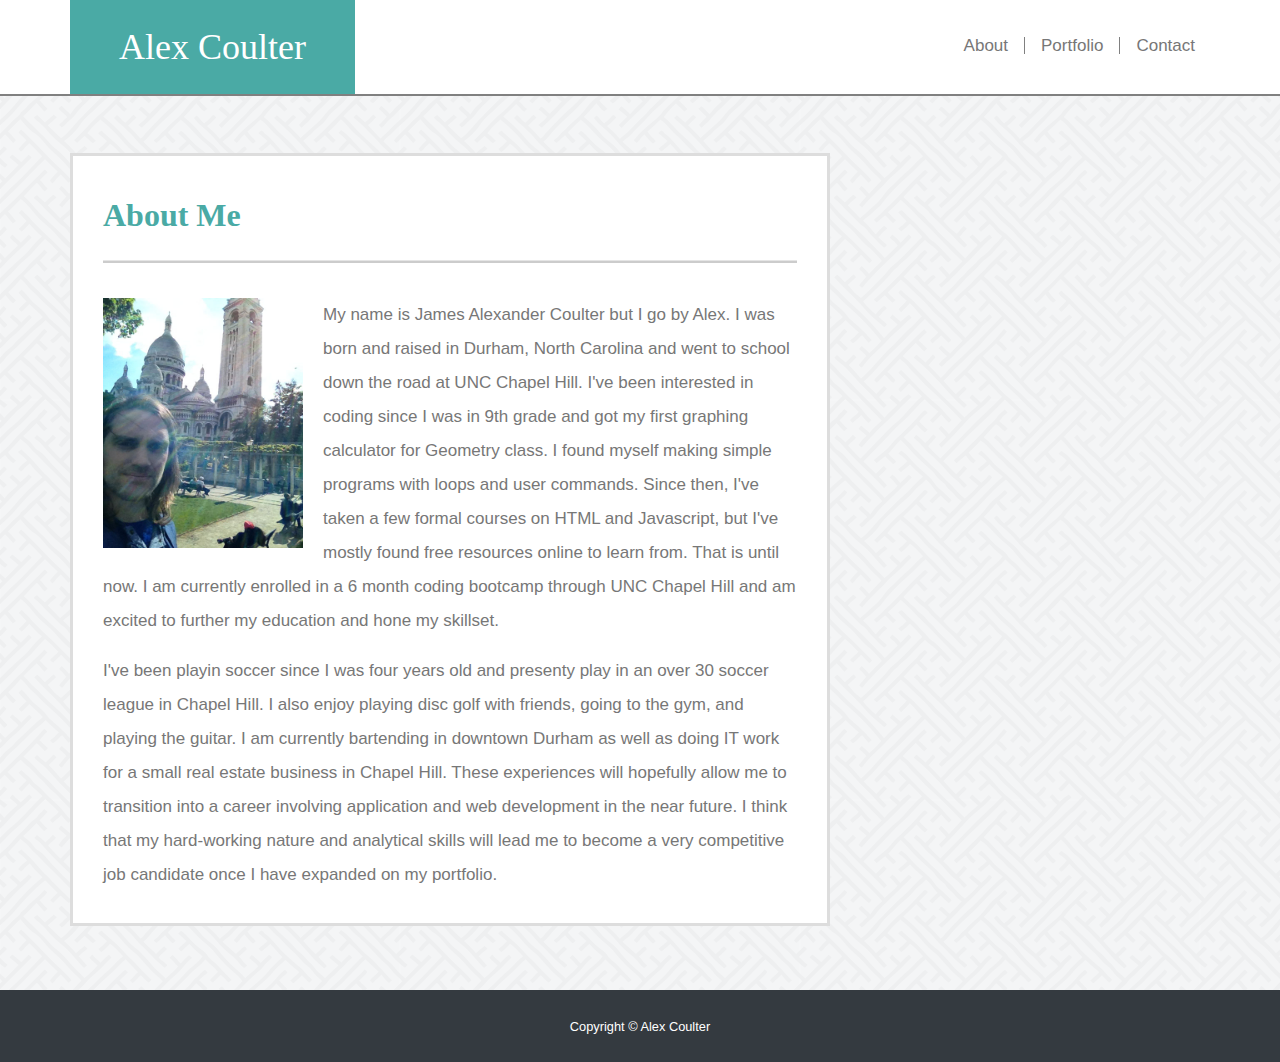
<file: index.html>
<!DOCTYPE html>
<html lang="en-us">

<head>
  <meta name="viewport" content="width=device-width, initial-scale=1, maximum-scale=1, user-scalable=0">
  <meta charset="UTF-8">
  <title>Responsive Portfolio</title>

  <link rel="stylesheet" href="https://maxcdn.bootstrapcdn.com/bootstrap/4.0.0/css/bootstrap.min.css">
  <link rel="stylesheet" href="https://stackpath.bootstrapcdn.com/font-awesome/4.7.0/css/font-awesome.min.css">
  <link rel="stylesheet" href="style.css">
</head>

<body class="d-flex flex-column">
  <div id="page-content">

    <!-- Navbar Section-->
    <div class="container-fluid bg-white">
      <div class="container header">
        <div class="row">
          <div class="col-lg-3 col-md-4 col-sm-12 logo">
            <a class="logo text-white" href="#">Alex Coulter</a>
          </div>
          <div class="col-lg-2 col-md-1 col-sm-auto"></div>
          <div class="col-md-7 col-sm-12">
            <nav class="navbar  nav justify-content-center float-md-right float-sm-none">
              <a class="nav-link pt-0 pb-0 active" href="#">About</a>
              <a class="nav-link pt-0 pb-0" href="portfolio.html">Portfolio</a>
              <a class="nav-link pt-0 pb-0" href="contact.html">Contact</a>
            </nav>
          </div>
        </div>
      </div>
    </div>

    <!-- Main Section -->
    <div class="container">
      <div class="row">
        <div class="col-md-8 main">
          <h1>About Me</h1>
          <hr class="line">
          <img class="me-pic img-fluid float-left" src="assets/images/me2.jpg" alt="Picture of Me">
          <p>My name is James Alexander Coulter but I go by Alex. I was born and raised in Durham, North Carolina and
            went to school down the road at UNC Chapel Hill. I've been interested in coding since I was in 9th grade and
            got my first graphing calculator for Geometry class. I found myself making simple programs with
            loops and user commands. Since then, I've taken a few formal courses on HTML and Javascript, but I've mostly
            found free resources online to learn from. That is until now. I am currently enrolled in a 6 month coding
            bootcamp through UNC Chapel Hill and am excited to further my education and hone my skillset.</p>

          <p>I've been playin soccer since I was four years old and presenty play in an over 30 soccer league
            in Chapel Hill. I also enjoy playing disc golf with friends, going to the gym, and playing the
            guitar. I am currently bartending in downtown Durham as well as doing IT work for a small real estate business in Chapel Hill. These experiences will hopefully allow me to transition  into a career
            involving application and web development in the near future. I think that my hard-working nature and analytical skills will lead
            me to become a very competitive job candidate once I have expanded on my portfolio.
          </p>
        </div>
        <div class="col-md-4"></div>
      </div>
    </div>
  </div>
  <footer id="sticky-footer" class="py-4 bg-dark text-white-50">
    <div class="container text-center">
      <small>Copyright &copy; Alex Coulter</small>
    </div>
  </footer>


  <!-- jQuery, javascript file for the Bootstrap's javascript file to function -->
  <script src="https://cdnjs.cloudflare.com/ajax/libs/jquery/3.2.1/jquery.min.js"></script>

  <!-- Bootstrap's javascript file that allows the dropdown menu to work  -->
  <script src="https://maxcdn.bootstrapcdn.com/bootstrap/4.0.0/js/bootstrap.min.js"></script>

</body>

</html>
</file>
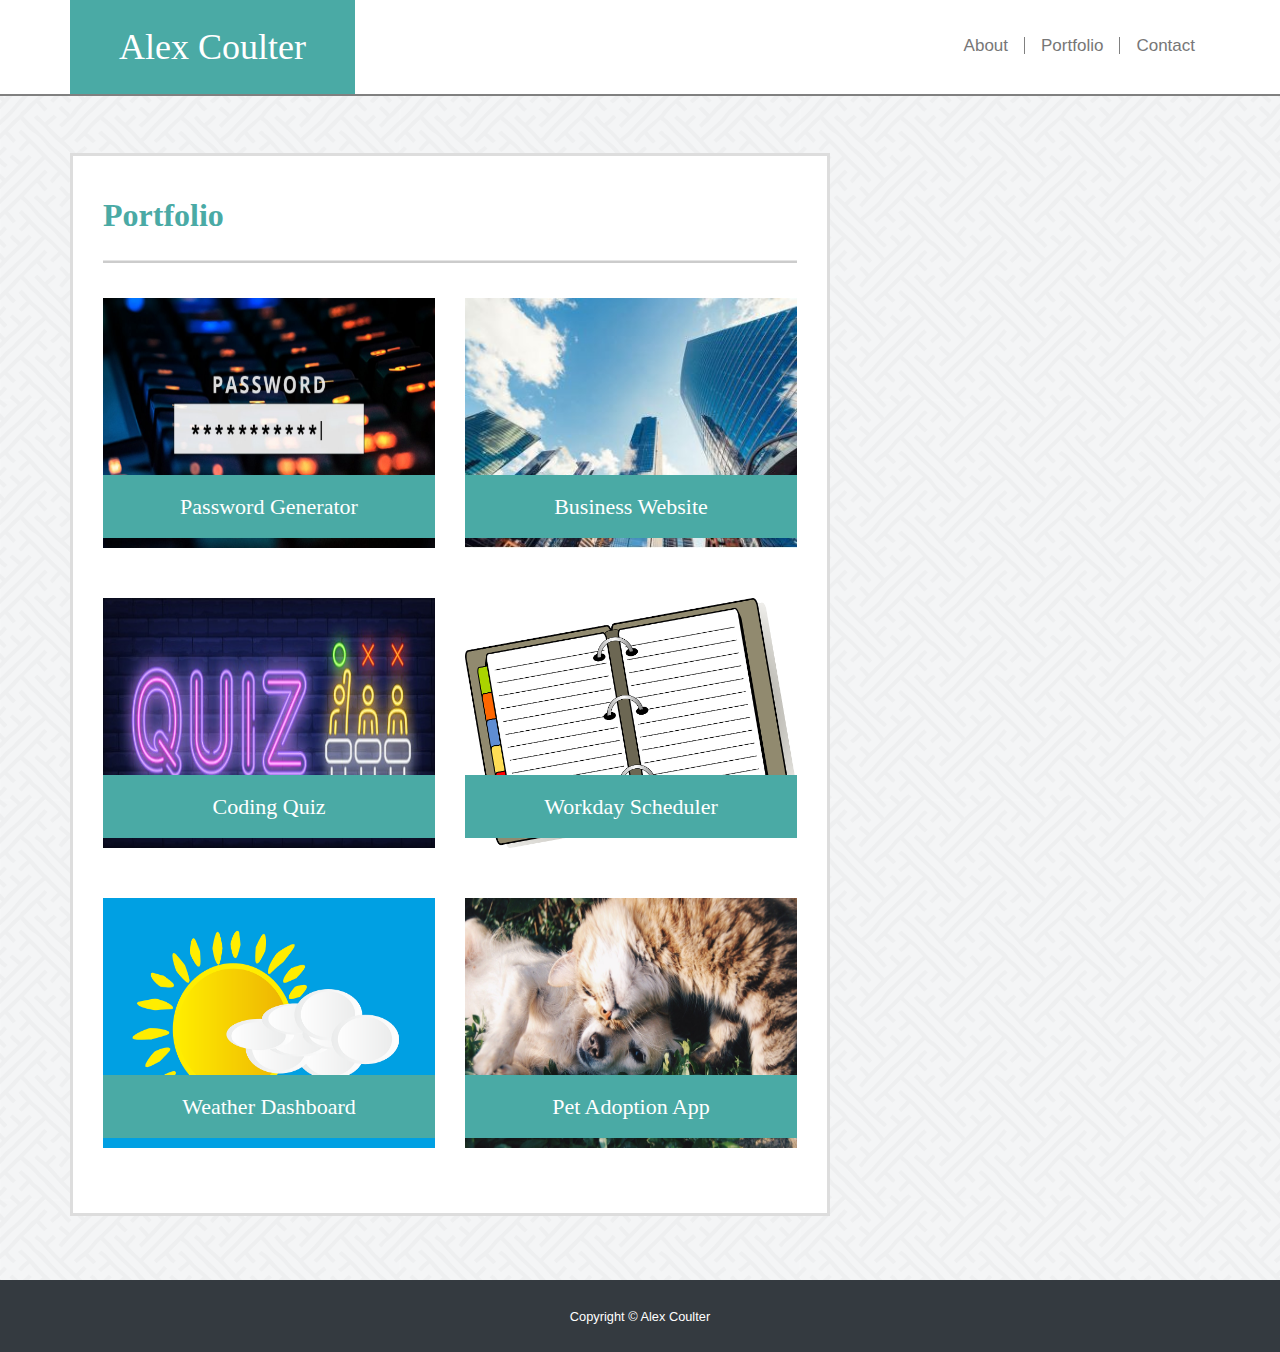
<file: portfolio.html>
<!DOCTYPE html>
<html lang="en-us">

<head>
  <meta name="viewport" content="width=device-width, initial-scale=1, maximum-scale=1, user-scalable=0">
  <meta charset="UTF-8">
  <title>Responsive Contact Page</title>

  <link rel="stylesheet" href="https://maxcdn.bootstrapcdn.com/bootstrap/4.0.0/css/bootstrap.min.css">
  <link rel="stylesheet" href="https://stackpath.bootstrapcdn.com/font-awesome/4.7.0/css/font-awesome.min.css">
  <link rel="stylesheet" href="style.css">

</head>

<body class="d-flex flex-column">
  <div id="page-content">
    <!-- Navbar Section-->
    <div class="container-fluid bg-white">
      <div class="container header">
        <div class="row">
          <div class="col-lg-3 col-md-4 col-sm-12 logo">
            <a class="logo text-white" href="#">Alex Coulter</a>
          </div>
          <div class="col-lg-2 col-md-1 col-sm-auto">
          </div>
          <div class="col-md-7 col-sm-12">

            <nav class="navbar  nav justify-content-center float-md-right float-sm-none">
              <a class="nav-link active pt-0 pb-0" href="index.html">About</a>
              <a class="nav-link pt-0 pb-0" href="#">Portfolio</a>
              <a class="nav-link pt-0 pb-0" href="contact.html">Contact</a>
            </nav>
          </div>
        </div>
      </div>
    </div>

    <!-- Main Section -->
    <div class="container">
      <div class="row">
        <div class="col-md-8 main">
          <h1>Portfolio</h1>
          <hr class="line">

          <div class="row">
            <div class="col-md-6 col-sm-12 text-center">
              <div class="picContainer">
                <a href="https://alexcoulter.github.io/password-generator/" target="_blank"><img
                    src="assets/images/password.jpg" alt="Password Generator" class="img-fluid"></a>
                <div class="picText text-white">Password Generator
                </div>
              </div>

            </div>
            <div class="col-md-6 col-sm-12 text-center">
              <div class="picContainer">
                <a href="https://rcoulterlaw.com" target="_blank"><img src="assets/images/business.jpg" alt="world"
                    class="img-fluid"></a>
                <div class="picText text-white">Business Website
                </div>
              </div>
            </div>
          </div>

          <div class="row">
            <div class="col-md-6 col-sm-12 text-center">
              <div class="picContainer">
                <a href="https://alexcoulter.github.io/Code-Quiz/" target="_blank"><img src="assets/images/quiz.jpg"
                    alt="Coding Quiz" class="img-fluid"></a>
                <div class="picText text-white">Coding Quiz
                </div>
              </div>
            </div>
            <div class="col-md-6 col-sm-12 text-center">
              <div class="picContainer">
                <a href=https://alexcoulter.github.io/Workday-Scheduler/ target="_blank"><img
                    src="assets/images/planner.png" alt="Planner" class="img-fluid"></a>
                <div class="picText text-white">Workday Scheduler
                </div>
              </div>
            </div>
          </div>
          <div class="row">
            <div class="col-md-6 col-sm-12 text-center">
              <div class="picContainer">
                <a href="https://alexcoulter.github.io/Weather-Dashboard/" target="_blank"><img
                    src="assets/images/weather.png" alt="sun and clouds" class="img-fluid"></a>
                <div class="picText text-white">Weather Dashboard
                </div>
              </div>
            </div>
            <div class="col-md-6 col-sm-12 text-center">
              <div class="picContainer">
                <a href="https://alexcoulter.github.io/Pet-Adoption-App/" target="_blank"><img
                    src="assets/images/pets.jpg" alt="dog and cat" class="img-fluid"></a>
                <div class="picText text-white">Pet Adoption App
                </div>
              </div>
            </div>
          </div>
        </div>
      </div>
    </div>

    <footer id="sticky-footer" class="py-4 bg-dark text-white-50">
      <div class="container text-center">
        <small>Copyright &copy; Alex Coulter</small>
      </div>
    </footer>


    <!-- jQuery, javascript file for the Bootstrap's javascript file to function -->
    <script src="https://cdnjs.cloudflare.com/ajax/libs/jquery/3.2.1/jquery.min.js"></script>

    <!-- Bootstrap's javascript file that allows the dropdown menu to work  -->
    <script src="https://maxcdn.bootstrapcdn.com/bootstrap/4.0.0/js/bootstrap.min.js"></script>

</body>

</html>
</file>
<file: style.css>
html {
  height: 100%;
  overflow: scroll;
  margin: 0;
}

body {
  background-image: url('assets/images/bg.png');
  margin: 0px;
  padding: 0px;
  height: 100%;
}

p, a {
  font-family: 'Arial', 'Helvetica Neue', Helvetica, sans-serif;
  text-decoration: none;
  color: #777777;
  font-size: 17px;
}

p {
  line-height: 2;
}

a {
  line-height: 1;
}

h1 {
  padding-bottom: 10px;
  padding-top: 20px;
  color: #4aaaa5;
  font-weight: bold;
  font-size: 32px;
  font-family: 'Georgia', Times, 'Times New Roman', serif;
}

.container-fluid {
  border-bottom: 2px solid grey;
}

.logo {
  font-family: 'Georgia', Times, 'Times New Roman', serif;
  background-color: #4aaaa5;
  font-size: 36px;
  width: 100%;
  text-align: center;
  padding-top: 20px;
  padding-bottom: 20px;
}

.logo:hover {
  color: white;
  text-decoration: none;
}

.nav {
  padding: 25px 0px;
  margin: 12px 0px;
}

nav a {
  padding: 0px 10px;
  border-right: 1px solid grey;
}

nav a:last-child {
  border: none;
  padding-right: 0;
}

.nav a:hover {
  color: #4aaaa5;
  text-decoration: underline;
}

.main {
  background-color: #ffffff;
  border: 3px solid #dddddd;
  margin-top: 5%;
  padding: 20px 30px 15px 30px;
}

.line {
  border-bottom: 2px solid #cccccc;
  margin-bottom: 35px;
}


.picContainer {
  overflow: hidden;
  position: relative;
  margin-bottom: 50px;
}

.img-fluid {
  height: 250px;
  width: 100%;
}

.me-pic {
  width: 200px;
  margin-right: 20px;
  margin-bottom: 15px;
}

.picText {
  position: absolute;
  display: block;
  bottom: 4%;
  left: 0px;
  width: 100%;
  text-align: center;
  background-color: #4aaaa5;
  font-size: 22px;
  font-family: 'Times New Roman', Times, serif;
  padding: 15px 0px 15px 0px;
}

.btn {
  background-color: #4aaaa5;
  color: white;
  padding: 5px 25px 5px 25px;
  border: none;
  margin-bottom: 10px;
}

#page-content {
  flex: 1 0 auto;
}

#sticky-footer {
  flex-shrink: 0;
  margin-top: 5%;
  color: white;
}


@media (max-width: 768px) {
  .container-fluid, .container-fluid .container, .header, .container-fluid .row {
    margin: 0;
    padding: 0;
    width: 100vw;
  }
}

@media (max-width: 640px) {
  .me-pic {
    width: 100%;
  }
}
</file>
